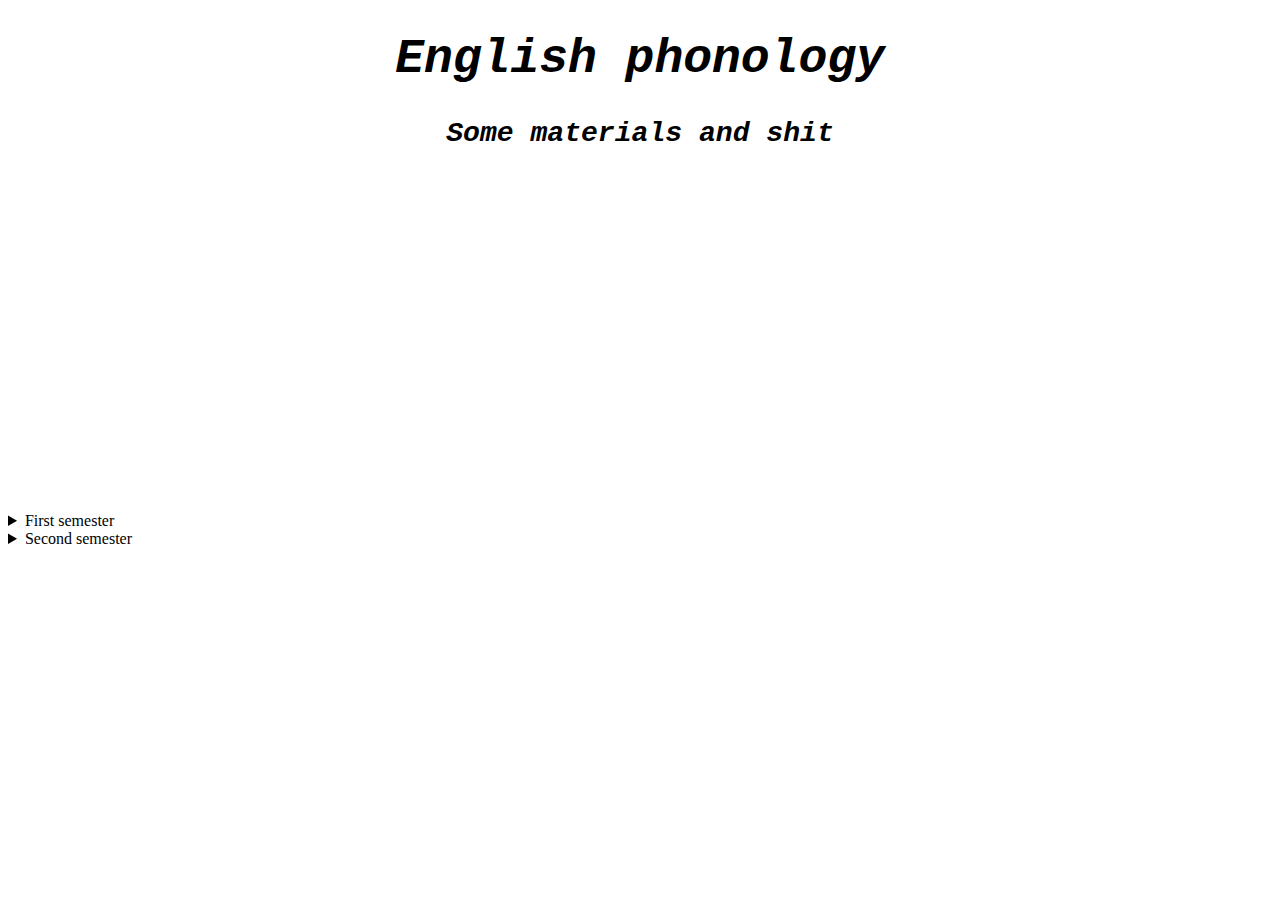
<file: index.html>
<!DOCTYPE html>
<html lang="en">
<head>
    <meta charset="UTF-8">
    <meta name="viewport" content="width=device-width, initial-scale=1.0">
    <title>Document</title>
    <link rel="stylesheet" href="main.css" type="text/css">
</head>
<body>
    <header>
        <h1>English phonology</h1>
        <h3>Some materials and shit</h3>
    </header>
    <div id="main">

    </div>
    <details>
            <summary>First semester</summary>
            <div class="class">Heritage of UK and USA</div>
            <div class="class">History of British literature</div>
            <div class="class">Introduction to linguistics</div>
            <div class="class">Introduction to literary studies</div>
            <div class="class">Phonetics</div>
            <div class="class">Phonology</div>
            <div class="class">Structures</div>
    </details>
    <details>
        <summary>Second semester</summary>
        <div class="class">chuj</div>
        <div class="class">wie</div>
</details>
</html>
</file>
<file: main.css>
header{
    height: 480px;
    width: 100%;
    text-align: center;
    object-fit: fill;
    font-family: 'Courier New', Courier, monospace;
    font-style: italic;
    font-size: x-large;
}
</file>
